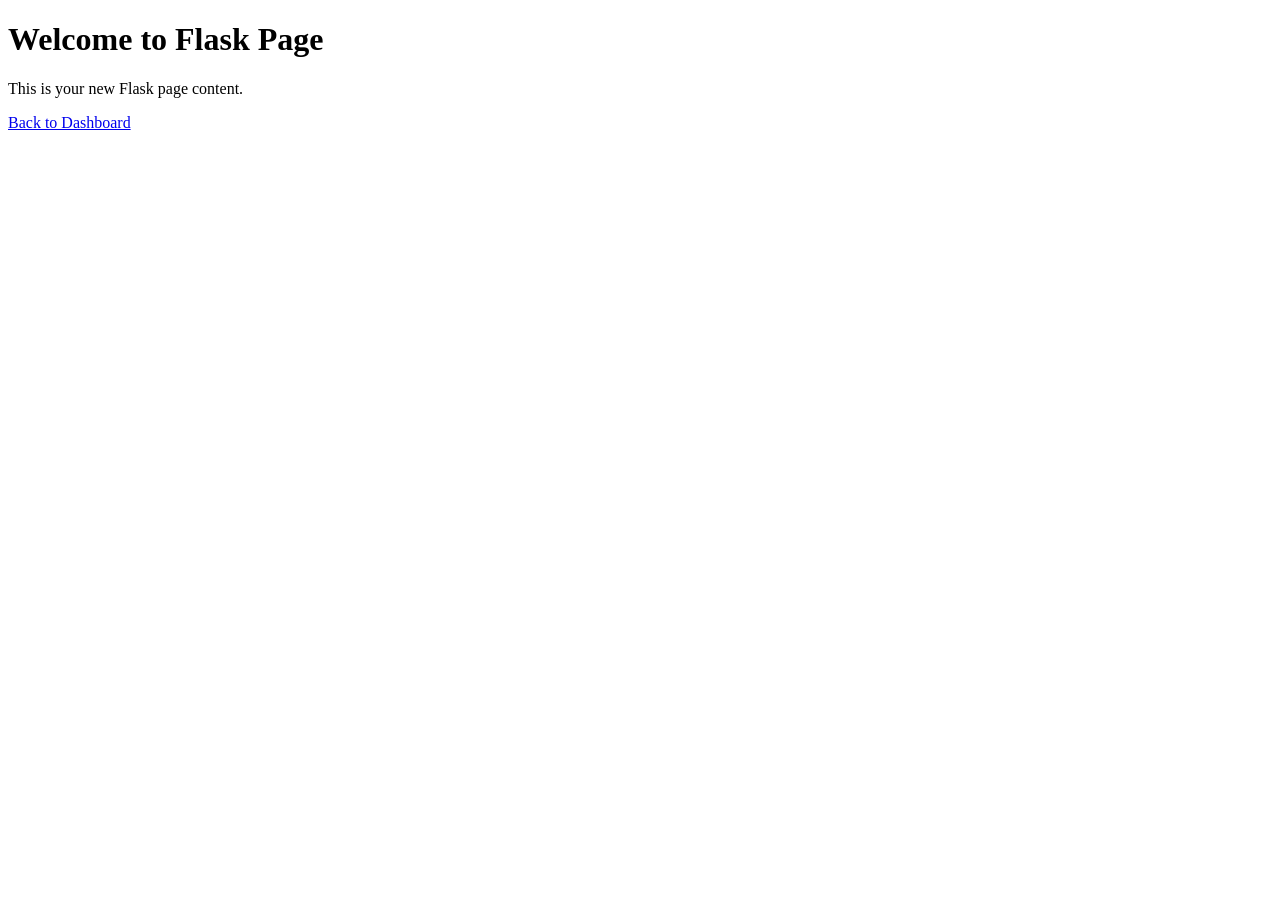
<file: flask_page.html>
<!DOCTYPE html>
<html>
<head>
    <title>Flask Page</title>
</head>
<body>
    <h1>Welcome to Flask Page</h1>
    <p>This is your new Flask page content.</p>
    <a href="{{ url_for('dashboard') }}">Back to Dashboard</a>
</body>
</html>
</file>
